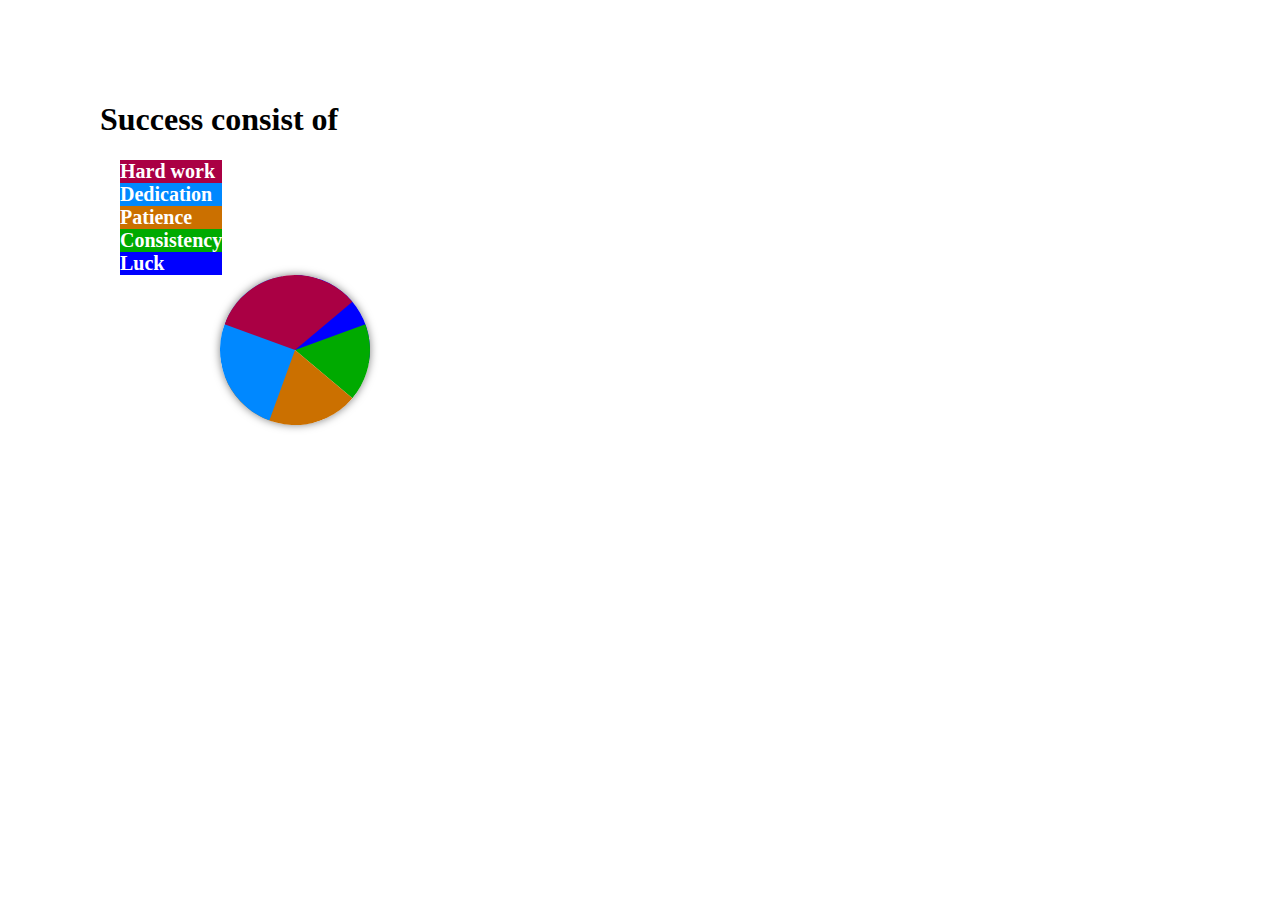
<file: diagram.html>
<!DOCTYPE html>
<html lang="en">
<head>
    <meta charset="UTF-8">
    <meta http-equiv="X-UA-Compatible" content="IE=edge">
    <meta name="viewport" content="width=device-width, initial-scale=1.0">
    <link rel="stylesheet" href="diagram.css">
    <title>Document</title>
</head>
<body>
    <h1>Success consist of</h1>
    <ol class="list">
        <li class="hardwork">Hard work</li>
        <li class="dedication">Dedication</li>
        <li class="patience">Patience</li>
        <li class="consistency">Consistency</li>
        <li class="luck">Luck</li>
        
    </ul>
    
    <div class="pieContainer">
        <div class="pieBackground"></div>
        <div id="pieSlice1" class="hold"><div class="pie"></div></div>
        <div id="pieSlice2" class="hold"><div class="pie"></div></div>
        <div id="pieSlice3" class="hold"><div class="pie"></div></div>
        <div id="pieSlice4" class="hold"><div class="pie"></div></div>
        <div id="pieSlice5" class="hold"><div class="pie"></div></div>

</body>
</html>
</file>
<file: diagram.css>
body {margin: 40px;
padding: 40px;
}

  .red {
    background-color: red;
  }
  
  .green {
    background-color: green;
  }
  
  .blue {
    background-color: blue;
  }

ol {max-width: fit-content;}

/* list background color */
li {font-weight: bold;
color: white;
font-size: 20px;}
 .dedication {background-color: #08f;}
 .hardwork {background-color: #a04;}
.patience {background-color: #cb7000;}
.consistency {background-color: #0a0;}
.luck {background-color: blue;
}

h1 {margin-left:20px;}

.pieContainer {
    height: 250px;
    margin-left: 100px;
  }
  
  .pieBackground {
    position: absolute;
    width: 150px;
    height: 150px;
    border-radius: 100%;
    box-shadow: 0px 0px 8px rgba(0,0,0,0.5);
  } 
  
  .pie {
    position: absolute;
    width: 150px;
    height: 150px;
    border-radius: 100%;
    clip: rect(0px, 75px, 150px, 0px);
  }
  
  .hold {
    position: absolute;
    width: 150px;
    height: 150px;
    border-radius: 100%;
    clip: rect(0px, 150px, 150px, 75px);
  }
  
  #pieSlice1 .pie {
    background-color: blue;
    transform:rotate(100deg);
  }

  #pieSlice2 {
    transform: rotate(70deg);
  }
  
  #pieSlice2 .pie {
    background-color: #0a0;
    transform: rotate(60deg);
  }
  
  #pieSlice3 {
    transform: rotate(130deg);
  }
  
  #pieSlice3 .pie {
    background-color: #cb7000;
    transform: rotate(120deg);
  }
  
  #pieSlice4 {
    transform: rotate(200deg);
  }
  
  #pieSlice4 .pie {
    background-color: #08f;
    transform: rotate(150deg);
  }
  
  #pieSlice5 {
    transform: rotate(290deg);
  }
  
  #pieSlice5 .pie {
    background-color: #a04;
    transform: rotate(120deg);
  }
  
  #pieSlice6 {
    transform: rotate(0deg);
  }
  
  #pieSlice6 .pie {
    background-color: #ffd700;
    transform: rotate(70deg);
  }
</file>
